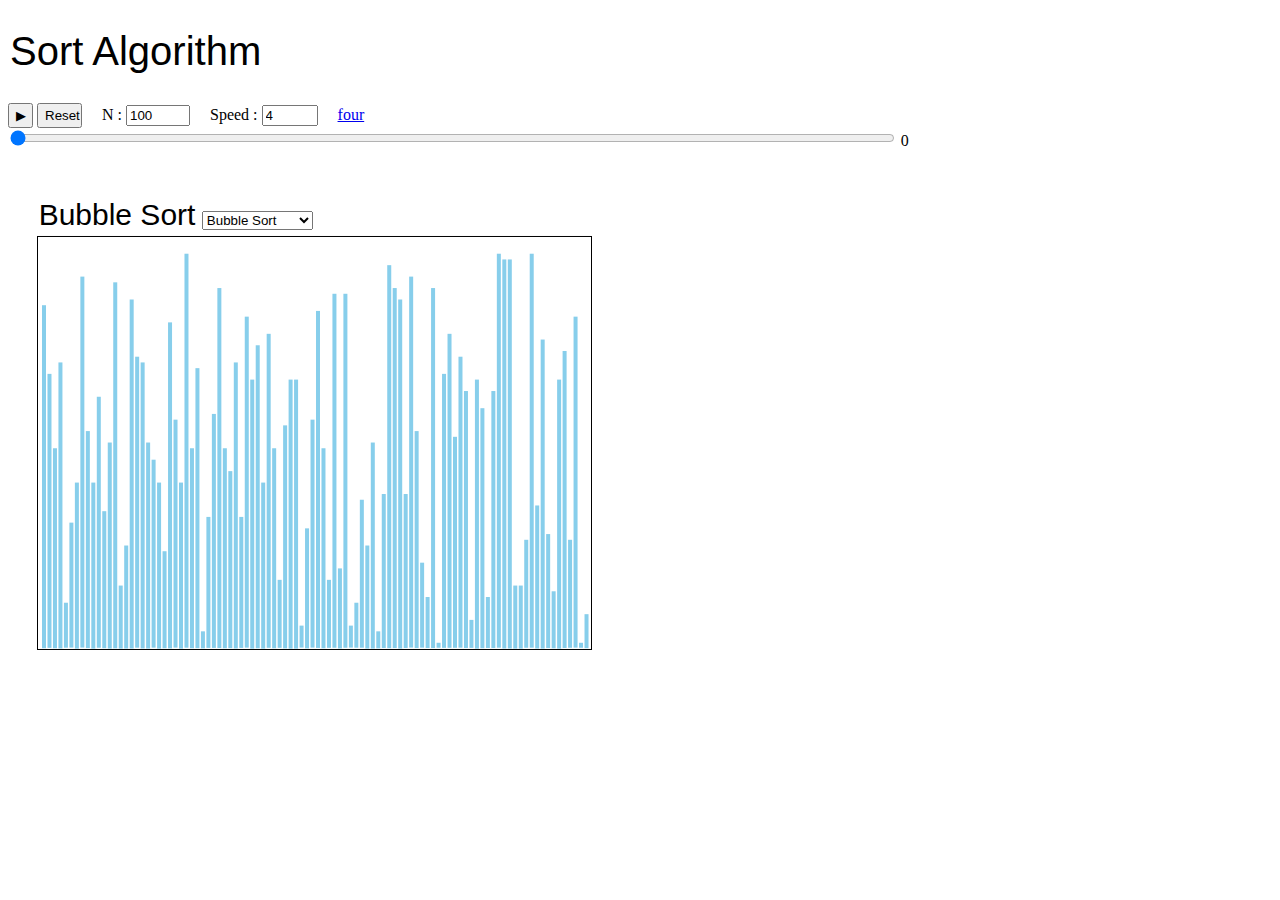
<file: index.html>
<!DOCTYPE html>
<html>
<head>
    <meta http-equiv="Content-Type" content="text/html; charset=UTF-8">
    <link rel="stylesheet" type="text/css" href="style.css" />
    <title>Sort Algorithm</title>
</head>
<body>
   
    <p>
        <h1>Sort Algorithm</h1>
        <input type="button" id="button_start_stop" value="▶" onclick="OnButtonClick_start_stop();" style="height: 25px;width: 25px;"/>
        <input type="button" id="button_reset" value="Reset" onclick="OnButtonClick_reset();" style="height: 25px;width: 45px;"/>　
        N : <input type="number" id="N_input" value="100" min="10" max="300" onchange="change_N()">　
        Speed : <input type="number" id="speed_input" value="4" min="1" max="10" onchange="change_speed()">　
        <a href="./index1.html">four</a>  
        <br/>
        <input type="range" id="slidebar_cnt" min="0" max="300" step="1" value="0" style="width: 70%;">
        <span id="cnt1">0</span>
    </p>
    <p>
        <div id="main_style">
            <p>
                <span id="alg_type_01" style="padding:2px;color: black;font-family: sans-serif;font-size: 30px;">Shell Sort</span>
                <select id="sort_algorithm_type"> 
                </select>
            </p>
            <div id="sort_bar1"/>
        </div>
         
    </p>
    <script src="sort_algorithm.js" type="text/javascript" ></script>
    <script src="script.js" type="text/javascript" ></script>
</body>



</html>
</file>
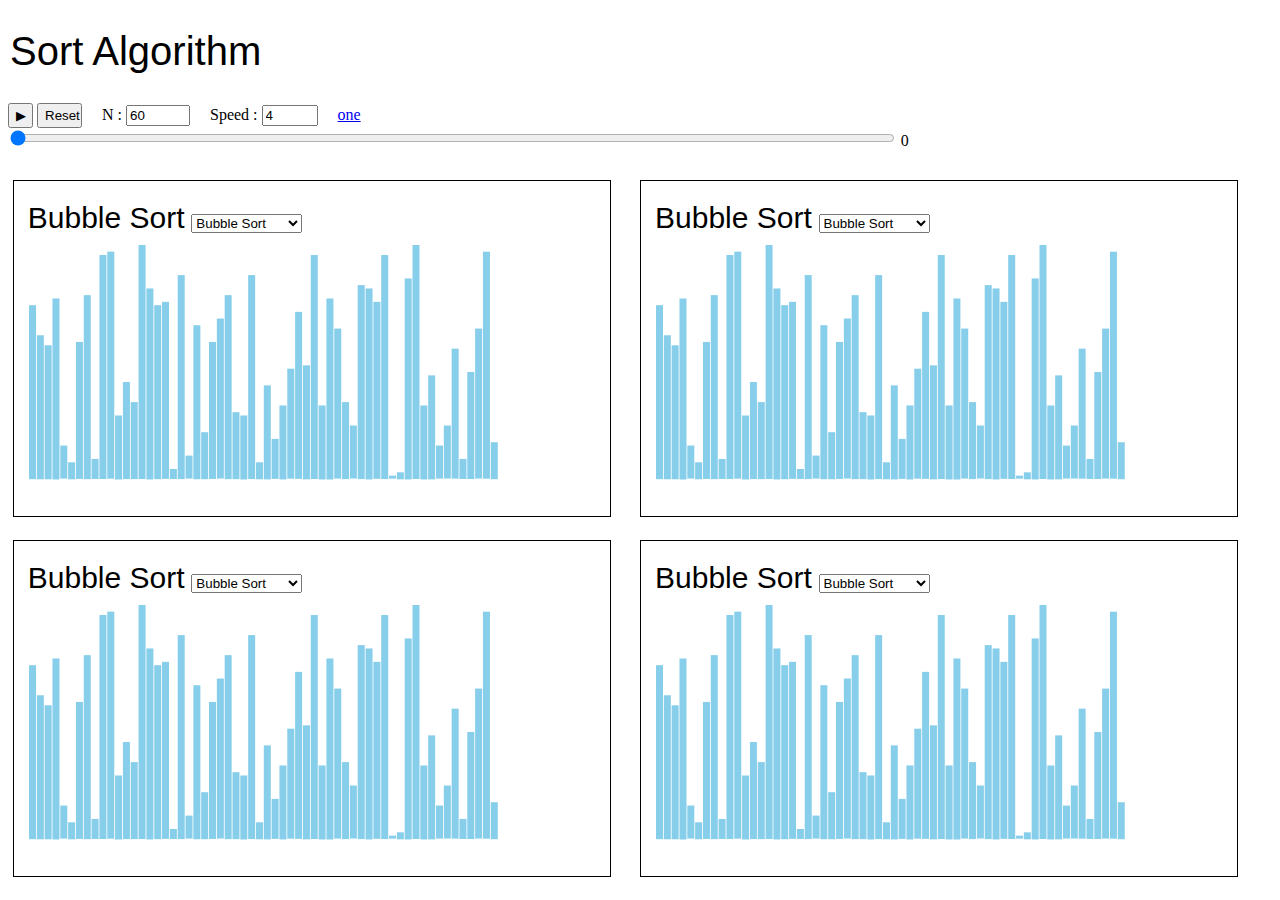
<file: index1.html>
<!DOCTYPE html>
<html>
<head>
    <meta http-equiv="Content-Type" content="text/html; charset=UTF-8">
    <link rel="stylesheet" type="text/css" href="style.css" />
    <title>Sort Algorithm</title>
</head>
<body>
    
    <p>
        <h1>Sort Algorithm</h1>
        <input type="button" id="button_start_stop" value="▶" onclick="OnButtonClick_start_stop();" style="height: 25px;width: 25px;"/>
        <input type="button" id="button_reset" value="Reset" onclick="OnButtonClick_reset();" style="height: 25px;width: 45px;"/>　
        N : <input type="number" id="N_input" value="60" min="10" max="300" onchange="change_N()">　
        Speed : <input type="number" id="speed_input" value="4" min="1" max="10" onchange="change_speed()">　
        <a href="./index.html">one</a>
        <br/>
        <input type="range" id="slidebar_cnt" min="0" max="300" step="1" value="0" style="width: 70%;">
        <span id="cnt1">0</span>
    </p>
    <p>
        <div id="main_style1"> 
            <p>
                <span name="alg_type" style="padding:4px;color: black;font-family: sans-serif;font-size: 30px;">Shell Sort</span>
                <select name="sort_algorithm_type"></select>
                 
            </p>
            <div id="sort_bar1"></div>
        </div>
        <div id="main_style2">
            <!--<p>Click somewhere in window to stop count up <span id="countup">1</span></p>-->
            <p>
                <span name="alg_type" style="padding:4px;color: black;font-family: sans-serif;font-size: 30px;">Quick Sort</span>
                <select name="sort_algorithm_type"></select>
                 
            </p>
            <div id="sort_bar2"></div>
        </div>
        <div id="main_style3">
            <!--<p>Click somewhere in window to stop count up <span id="countup">1</span></p>-->
            <p>
                <span name="alg_type" style="padding:4px;color: black;font-family: sans-serif;font-size: 30px;">Merge Sort</span>
                <select name="sort_algorithm_type"></select> 
                 
            </p>
            <div id="sort_bar3"></div>
        </div>
        <div id="main_style4">
            <!--<p>Click somewhere in window to stop count up <span id="countup">1</span></p>-->
            <p>
                <span name="alg_type" style="padding:4px;color: black;font-family: sans-serif;font-size: 30px;">Heap Sort</span>
                <select name="sort_algorithm_type"></select> 
                 
            </p>
            <div id="sort_bar4"></div>
        </div>


    </p>

    <script src="sort_algorithm.js" type="text/javascript" ></script>
    <script type="text/javascript" src="script1.js"></script>
</body>



</html>
</file>
<file: style.css>
h1{
    padding:2px;
    color: black;
    font-family: sans-serif;
    font-size: 40px;
    font-weight: normal;
}
#main_style {
    background: white;
    font-family: sans-serif;
    color: black; 
    padding: 1em;
    border: solid black 0px;
    position: relative;
    width: 60%;
    height: 60%; 
    left: 1%;
} 




#main_style1 {
    background: white;
    font-family: sans-serif;
    color: black;
    font-size: 10px;
    border-radius: 0em;
    border: solid black 1px;
    padding: 1em;
    position: absolute;
    width: 45%;
    height: 35%;
    top: 20%;
    left: 1%;
}

#main_style2 {
    background: white;
    font-family: sans-serif;
    color: black;
    font-size: 10px;
    border-radius: 0em;
    border: solid black 1px;
    padding: 1em;
    position: absolute;
    width: 45%;
    height: 35%;
    top: 60%;
    left: 1%;
}

#main_style3 {
    background: white;
    font-family: sans-serif;
    color: black;
    font-size: 10px;
    border-radius: 0em;
    border: solid black 1px;
    padding: 1em;
    position: absolute;
    width: 45%;
    height: 35%;
    top: 20%;
    left: 50%;
}

#main_style4 {
    background: white;
    font-family: sans-serif;
    color: black;
    font-size: 10px;
    border-radius: 0em;
    border: solid black 1px;
    padding: 1em;
    position: absolute;
    width: 45%;
    height: 35%;
    top: 60%;
    left: 50%;
}
</file>
